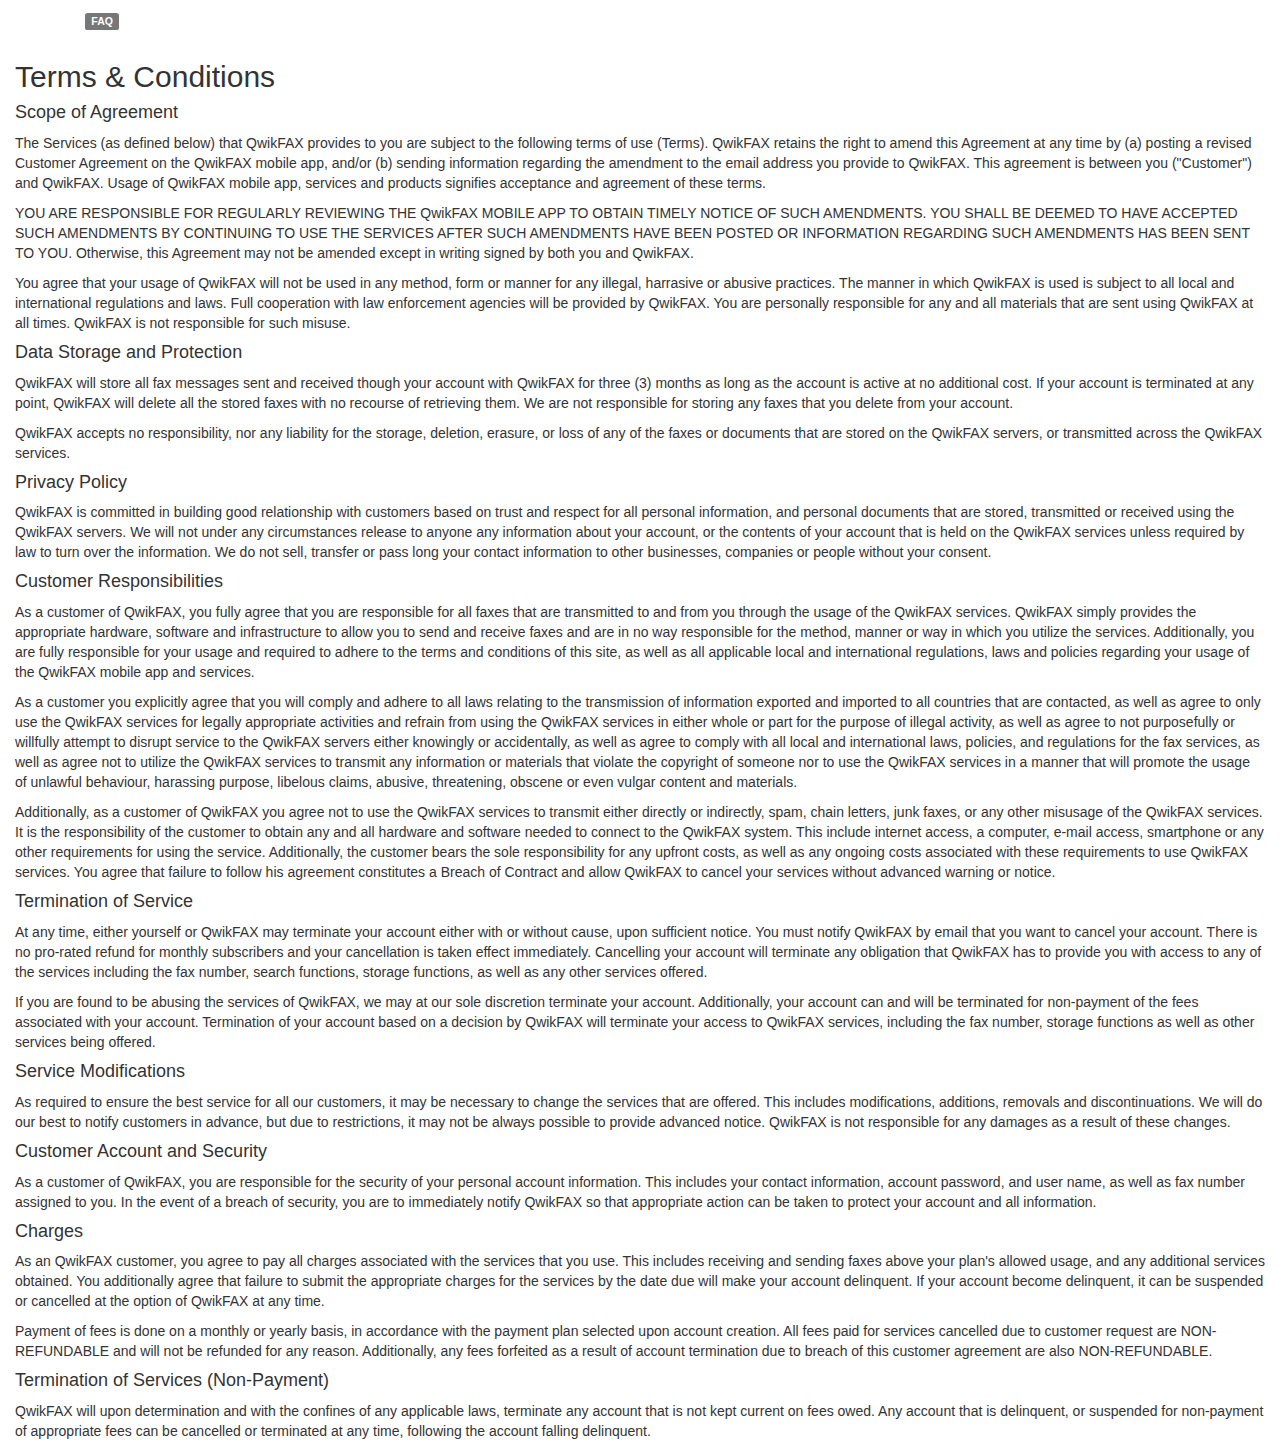
<file: docs/tnc.html>
﻿<!DOCTYPE html>
<html lang="en">
<head>
  <meta charset="utf-8">
  <meta http-equiv="X-UA-Compatible" content="IE=edge">

  <meta name="viewport" content="width=device-width, initial-scale=1, maximum-scale=1, user-scalable=no">
  <!-- The above 3 meta tags *must* come first in the head; any other head content must come *after* these tags -->
  <title>QwikFax Terms and Conditions</title>

  <!-- Bootstrap -->
  <link href="css/bootstrap.min.css" rel="stylesheet">

  <!-- HTML5 shim and Respond.js for IE8 support of HTML5 elements and media queries -->
  <!-- WARNING: Respond.js doesn't work if you view the page via file:// -->
  <!--[if lt IE 9]>
    <script src="https://oss.maxcdn.com/html5shiv/3.7.3/html5shiv.min.js"></script>
    <script src="https://oss.maxcdn.com/respond/1.4.2/respond.min.js"></script>
  <![endif]-->
</head>
<body>

  <nav class="navbar navbar-default navbar-fixed-top ">
    <div class="container">
      <div class="navbar-header">

        <ul class="nav navbar-nav navbar-right">
          <li><a href="index.html"><span class="label label-default">FAQ</span> </a></li>
        </ul>

      </div>
    </div>
  </nav>


  <!-- jQuery (necessary for Bootstrap's JavaScript plugins) -->
  <script src="https://ajax.googleapis.com/ajax/libs/jquery/1.12.4/jquery.min.js"></script>
  <!-- Include all compiled plugins (below), or include individual files as needed -->
  <script src="js/bootstrap.min.js"></script>

  <div class="container-fluid">
    <h2>Terms & Conditions</h2>
    <h4>Scope of Agreement</h4>
    <p>
      The Services (as defined below) that QwikFAX provides to you are subject to the following terms of use (Terms). QwikFAX retains the right to amend this Agreement at any time by (a) posting a revised Customer Agreement on the QwikFAX mobile app, and/or (b) sending information regarding the amendment to the email address you provide to QwikFAX.
      This agreement is between you ("Customer") and QwikFAX. Usage of QwikFAX mobile app, services and products signifies acceptance and agreement of these terms.
    </p>
    <p>
      YOU ARE RESPONSIBLE FOR REGULARLY REVIEWING THE QwikFAX MOBILE APP TO OBTAIN TIMELY NOTICE OF SUCH AMENDMENTS. YOU SHALL BE DEEMED TO HAVE ACCEPTED SUCH AMENDMENTS BY CONTINUING TO USE THE SERVICES AFTER SUCH AMENDMENTS HAVE BEEN POSTED OR INFORMATION REGARDING SUCH AMENDMENTS HAS BEEN SENT TO YOU. Otherwise, this Agreement may not be amended except in writing signed by both you and QwikFAX.
    </p>
    <p>
      You agree that your usage of QwikFAX will not be used in any method, form or manner for any illegal, harrasive or abusive practices. The manner in which QwikFAX is used is subject to all local and international regulations and laws. Full cooperation with law enforcement agencies will be provided by QwikFAX. You are personally responsible for any and all materials that are sent using QwikFAX at all times. QwikFAX is not responsible for such misuse.
    </p>
    <h4>Data Storage and Protection</h4>
    <p>
      QwikFAX will store all fax messages sent and received though your account with QwikFAX for three (3) months as long as the account is active at no additional cost. If your account is terminated at any point, QwikFAX will delete all the stored faxes with no recourse of retrieving them. We are not responsible for storing any faxes that you delete from your account.


    </p>
    <p>
      QwikFAX accepts no responsibility, nor any liability for the storage, deletion, erasure, or loss of any of the faxes or documents that are stored on the QwikFAX servers, or transmitted across the QwikFAX services.
    </p>
    <h4>Privacy Policy</h4>
    <p>
      QwikFAX is committed in building good relationship with customers based on trust and respect for all personal information, and personal documents that are stored, transmitted or received using the QwikFAX servers. We will not under any circumstances release to anyone any information about your account, or the contents of your account that is held on the QwikFAX services unless required by law to turn over the information. We do not sell, transfer or pass long your contact information to other businesses, companies or people without your consent.
    </p>
    <h4>Customer Responsibilities</h4>
    <p>
      As a customer of QwikFAX, you fully agree that you are responsible for all faxes that are transmitted to and from you through the usage of the QwikFAX services. QwikFAX simply provides the appropriate hardware, software and infrastructure to allow you to send and receive faxes and are in no way responsible for the method, manner or way in which you utilize the services. Additionally, you are fully responsible for your usage and required to adhere to the terms and conditions of this site, as well as all applicable local and international regulations, laws and policies regarding your usage of the QwikFAX mobile app and services.
    </p>
    <p>
      As a customer  you explicitly agree that you will comply and adhere to all laws relating to the transmission of information exported and imported to all countries that are contacted, as well as agree to only use the QwikFAX services for legally appropriate activities and refrain from using the QwikFAX services in either whole or part for the purpose of illegal activity, as well as agree to not purposefully or willfully attempt to disrupt service to the QwikFAX servers either knowingly or accidentally, as well as agree to comply with all local and international laws, policies, and regulations for the fax services, as well as agree not to utilize the QwikFAX services to transmit any information or materials that violate the copyright of someone nor to use the QwikFAX services in a manner that will promote the usage of unlawful behaviour, harassing purpose, libelous claims, abusive, threatening, obscene or even vulgar content and materials.
    </p>
    <p>
      Additionally, as a customer of QwikFAX you agree not to use the QwikFAX services to transmit either directly or indirectly, spam, chain letters, junk faxes, or any other misusage of the QwikFAX services. It is the responsibility of the customer to obtain any and all hardware and software needed to connect to the QwikFAX system. This include internet access, a computer, e-mail access, smartphone or any other requirements for using the service. Additionally, the customer bears the sole responsibility for any upfront costs, as well as any ongoing costs associated with these requirements to use QwikFAX services. You agree that failure to follow his agreement constitutes a Breach of Contract and allow QwikFAX to cancel your services without advanced warning or notice.
    </p>
    <h4>Termination of Service</h4>
    <p>
      At any time, either yourself or QwikFAX may terminate your account either with or without cause, upon sufficient notice. You must notify QwikFAX by email that you want to cancel your account. There is no pro-rated refund for monthly subscribers and your cancellation is taken effect immediately. Cancelling your account will terminate any obligation that QwikFAX has to provide you with access to any of the services including the fax number, search functions, storage functions, as well as any other services offered.
    </p>
    <p>
      If you are found to be abusing the services of QwikFAX, we may at our sole discretion terminate your account. Additionally, your account can and will be terminated for non-payment of the fees associated with your account. Termination of your account based on a decision by QwikFAX will terminate your access to QwikFAX services, including the fax number, storage functions as well as other services being offered.
    </p>
    <h4>Service Modifications</h4>
    <p>
      As required to ensure the best service for all our customers, it may be necessary to change the services that are offered. This includes modifications, additions, removals and discontinuations. We will do our best to notify customers in advance, but due to restrictions, it may not be always possible to provide advanced notice. QwikFAX is not responsible for any damages as a result of these changes.
    </p>
    <h4>Customer Account and Security</h4>
    <p>
      As a customer of QwikFAX, you are responsible for the security of your personal account information. This includes your contact information, account password, and user name, as well as fax number assigned to you. In the event of a breach of security, you are to immediately notify QwikFAX so that appropriate action can be taken to protect your account and all information.
    </p>
    <h4>Charges</h4>
    <p>
      As an QwikFAX customer, you agree to pay all charges associated with the services that you use. This includes receiving and sending faxes above your plan's allowed usage, and any additional services obtained. You additionally agree that failure to submit the appropriate charges for the services by the date due will make your account delinquent. If your account become delinquent, it can be suspended or cancelled at the option of QwikFAX at any time.
    </p>
    <p>
      Payment of fees is done on a monthly or yearly basis, in accordance with the payment plan selected upon account creation. All fees paid for services cancelled due to customer request are NON-REFUNDABLE and will not be refunded for any reason. Additionally, any fees forfeited as a result of account termination due to breach of this customer agreement are also NON-REFUNDABLE.
    </p>
    <h4>Termination of Services (Non-Payment)</h4>
    <p>
      QwikFAX will upon determination and with the confines of any applicable laws, terminate any account that is not kept current on fees owed. Any account that is delinquent, or suspended for non-payment of appropriate fees can be cancelled or terminated at any time, following the account falling delinquent.
    </p>
    <!-- end -->
  </div>



</body>
</html>
</file>
